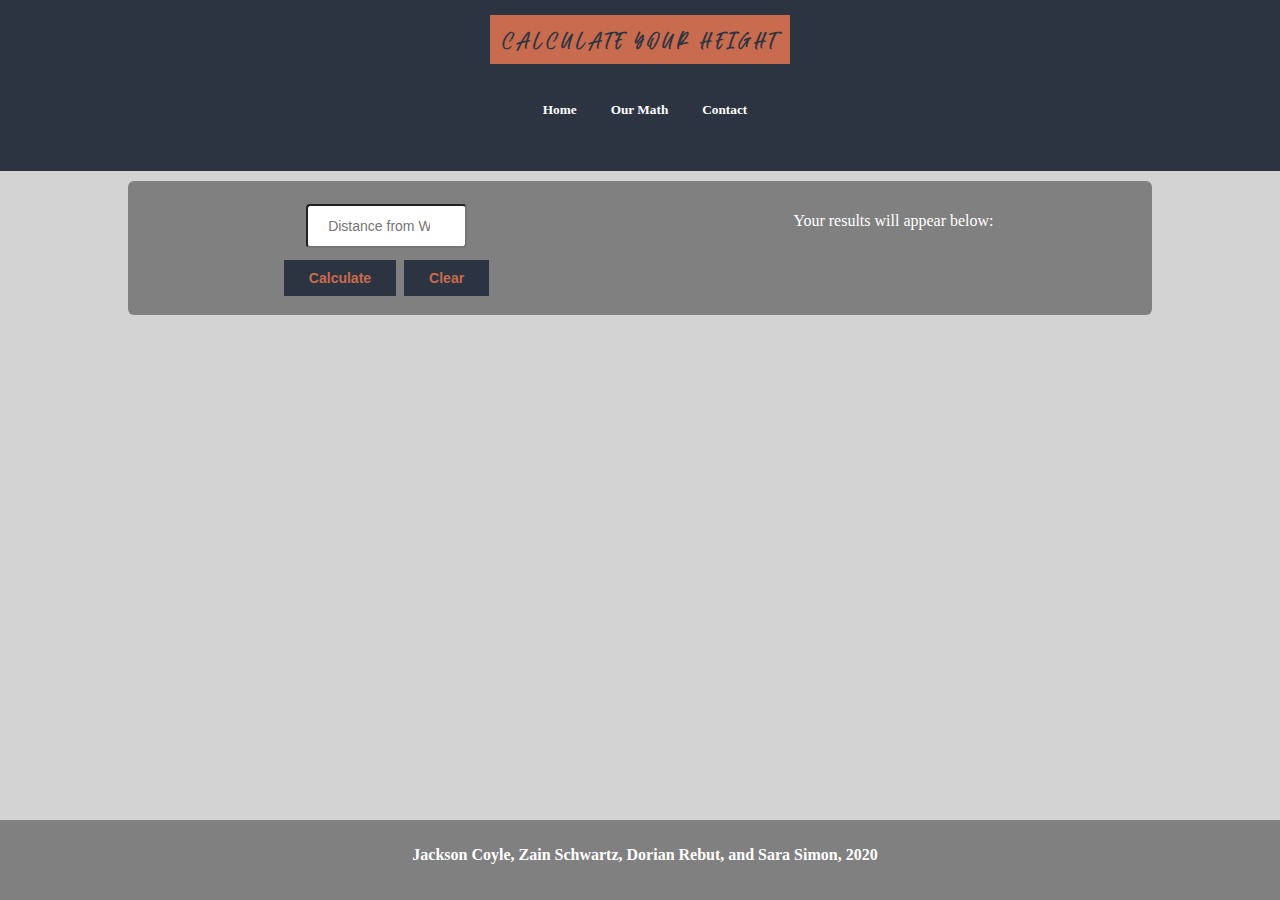
<file: steamproj.html>
<!DOCTYPE html>
	<html>
	<meta charset="utf-8">
	<meta name="viewport" content="width=device-width, initial-scale=1.0">
	<head>
		<title>Calculate your Height</title>
		<style>

			.titleBox {
  				background-color: #c96b4e;
  				margin:0px auto;
				margin-top: 10px;
				padding: 5px;
				width: 300px;

			}

			.calculateDistance{
				background-color: #808080;
				margin:0px auto;
				margin-top: 10px;
				border-radius: 6px;
				padding: 5px;
				width: 80%;
				text-align: center;
			}

			.buttons{

				background-color: #2c3441;
  				border: none;
				color: #c96b4e;
				padding: 10px 25px;
  				text-align: center;
				text-decoration: none;
 				display: inline-block;
  				font-size: 14px;
  				margin: 4px 2px;
  				cursor: pointer;
  				display: inline-block;

			}

			* {
  				box-sizing: border-box;
			}
			.column {


				float: left;
				padding: 10px;  			
			}

			.column {
  				float: left;
			}

			.left {
				width: 50%;
			}

			.right {
				width: 50%;
			}

			.row:after {
  				content: "";
  				display: table;
  				clear: both;
			}
		

			@font-face {
  				font-family: "myFont";
  				src: url("springfield.ttf");
  			}

			a{
				color: white;
				text-decoration: none;
			}

			body{
				background: #d3d3d3;
				color: white;
				font-family: Helvetica Neue, Helvetica, Arial;
				margin: 0;
				padding: 0;
			}
			
			input[type=number] {
  				border: 2px solid-blue;
  				border-radius: 4px;
  				width: 33%;
  				padding: 12px 20px;
  				margin: 8px 0;
  				box-sizing: border-box;
  				font-size: 14px;
			}

			input, select {
    			width:10%;
			}

			header{
				background: #2c3441;
				padding: 5px;


			}

			section{
				background: #cccccc;
				color: gray;
				padding: 20px;
				display: flex;
				flex-direction: row;
			}

			ul{

				text-align: center;
				list-style: inside;

			}

			li{
				display: inline-block;

				padding-right: 30px;
				margin-bottom: 10px;
				list-style-type: none;
			}

			footer{
				background: #565656;
				padding: 10px 20px;
				position: fixed;
  				top: auto;
  				bottom: 0;
  				width: 100%;
  				display: inline-block;
			}

			h3{
				text-align: center;
				margin: 0px;
				padding: 10px 0px 5px 0px;

				}
			@media screen and (max-width: 600px){
			ul{
				text-align: center;
				list-style: inside;

				}
			}

			}
			p{
				color: blue;
			}

		</style>
	</head>

	<body style = "font-family: verdana;" >

		<header>


						<nav>
				<div class="titleBox">
  				<h3 style = "font-family: myFont; letter-spacing: 5px; color: #2c3441">CALCULATE YOUR HEIGHT</h3>
				</div>
				
				<ul>
					<li><h5><a href="#Home" >Home</a></h5></li>
					<li><h5>Our Math</h5></li>
					<li><h5>Contact</h5></li>
				</ul>
			</nav>
		</header>
			<script>
			function calc() {
  				var int = document.getElementById("input1").value;
  				document.getElementById("first").innerHTML = int;
  				// alert("var was " + int);

  				var length = 8 * Math.sqrt(3);
  				document.getElementById("second").innerHTML = length;
  				// alert("var lenght was " + length);

  				var w  = length - int;
  				document.getElementById("third").innerHTML = w;
  				// alert("w is " + w);

  				var angle = 30 * Math.PI /180;
  				document.getElementById("fourth").innerHTML = angle;
  				// alert("angle was " + angle);

  				var x = Math.tan(angle);
  				document.getElementById("fifth").innerHTML = x;
  				// alert("x was " + x);

  				var y = x*w;
  				document.getElementById("sixth").innerHTML = y;

  				// alert('Your answer is ' + y);

  			}

  			
			</script>
			<script>
			function clearText(){
				y = 0
				document.getElementById("sixth").innerHTML = y
			}
			</script>
	<div class = "calculateDistance">	
	<div class = "row">
		<div class = "column left" >

				<input id = "input1" type = "number" step = "0.5" min = "0" max = "13.5" placeholder="Distance from Wall">
				<br>
				<button class = "buttons" onclick="calc()" id = "button1"><b>Calculate</b></button>
				<button class = "buttons" onclick="input1.value = ''; clearText()" id = "button2"><b>Clear</b></button>

		</div>
		<div class = "column right">
			<p>Your results will appear below:</p>
			<br>
			<p id = "sixth"></p>
		</div>
	</div>
	</div>
			

			<p id="first"></p>
			<p id = "second"></p>
			<p id="third"></p>
			<p id = "fourth"></p>
			<p id="fifth"></p>
	
		
		<footer style = "background-color: gray;">
			<ul>

					<li><b>Jackson Coyle, Zain Schwartz, Dorian Rebut, and Sara Simon, 2020</b></li>
			</ul> 
			
			

		</footer>
	</body>
	</html>
</file>
